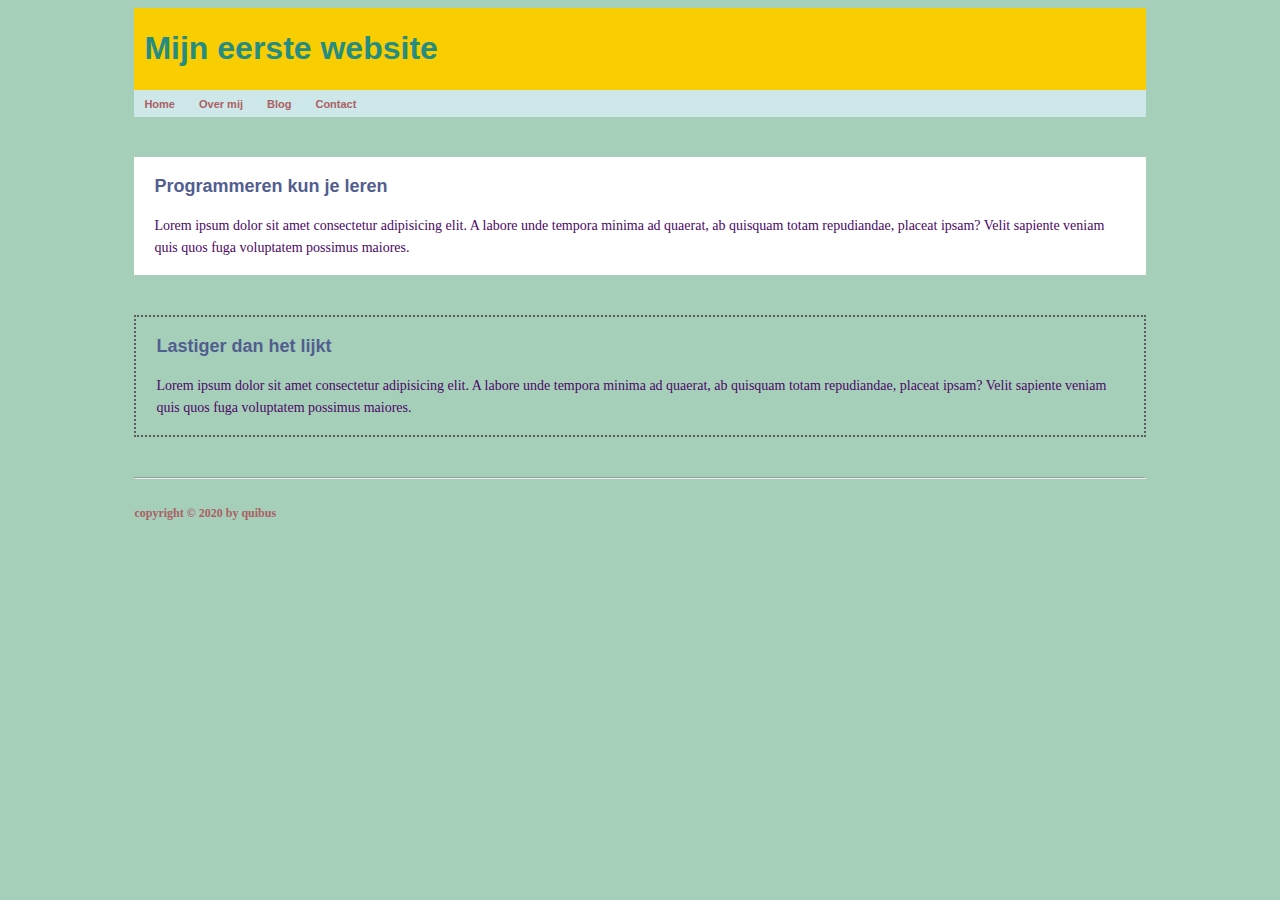
<file: index.html>
<!DOCTYPE html>
<html>
       <head>
         <title> opdracht 004 M1 </title>
         <link rel="stylesheet" type="text/css" href="styles.css">
       </head>

       <body>
        <div class="container">
        <header class="header-1">
          <h1>Mijn eerste website</h1>
        </header> 

        <nav class="nav-1">
          <ul>
            <li><a href="index.html" class="link">Home</a></li>
            <li><a href="about.html" class="link">Over mij</a></li>
            <li><a href="blog.html" class="link">Blog</a></li>
            <li><a href="contact.html" class="link">Contact</a></li>
          </ul>
        </nav>

        <main>
        <div class="box-1">
          <h3>Programmeren kun je leren</h3>
          <p>Lorem ipsum dolor sit amet consectetur adipisicing elit.
            A labore unde tempora minima ad quaerat,
            ab quisquam totam repudiandae, placeat ipsam?
            Velit sapiente veniam quis quos fuga voluptatem possimus maiores.</p>
        </div>

        <div class="box-2">
          <h3>Lastiger dan het lijkt</h3>
          <p>Lorem ipsum dolor sit amet consectetur adipisicing elit.
            A labore unde tempora minima ad quaerat,
            ab quisquam totam repudiandae, placeat ipsam?
            Velit sapiente veniam quis quos fuga voluptatem possimus maiores.</p>
          </div>
        </main>
        
        <footer>
        <hr>
        <h6 class= "footer" >copyright © 2020 by quibus</h6>
        </footer>
      </div>
      </body>
</html>
</file>
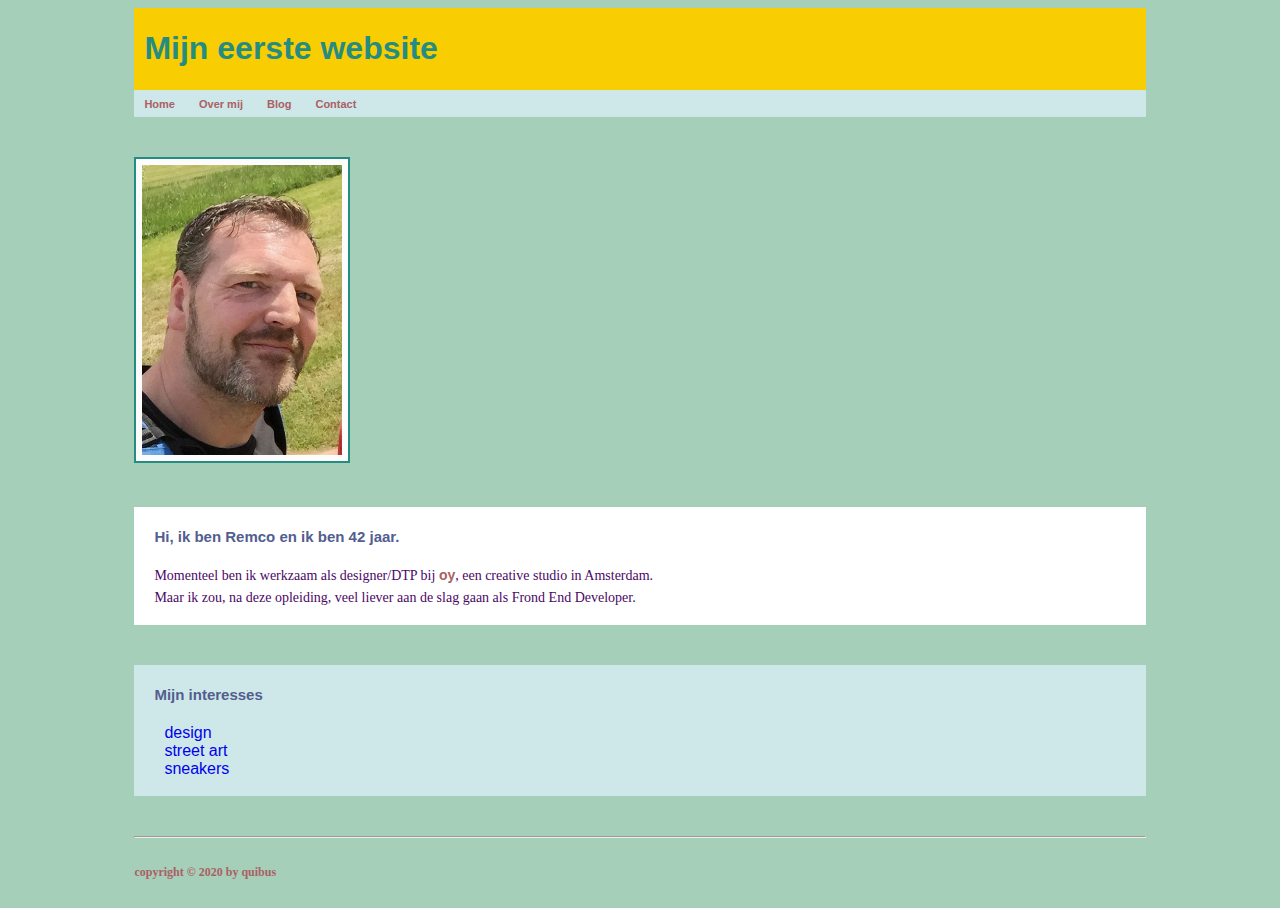
<file: about.html>
<!DOCTYPE html>
<html>
       <head>
         <title> over mij </title>
         <link rel="stylesheet" type="text/css" href="styles.css">
       </head>

       <body>
        <div class="container">
          <header class="header-1">
            <h1>Mijn eerste website</h1>
          </header> 
  
          <nav class="nav-1">
            <ul>
              <li><a href="index.html" class="link">Home</a></li>
              <li><a href="about.html" class="link">Over mij</a></li>
              <li><a href="blog.html" class="link">Blog</a></li>
              <li><a href="contact.html" class="link">Contact</a></li>
            </ul>
          </nav>
         
         <main>
         <article>
          <img class="photo" width="200" src="RFvdSiepkamp.jpg" alt="foto van mezelf"/>
          
          <div class="box-1">
         <h4>Hi, ik ben Remco en ik ben 42 jaar.</h4>
         <p>Momenteel ben ik werkzaam als designer/DTP bij <a href="https://www.oy.nl" target="_blank" class="oy"><b>oy</b></a>, een creative studio in Amsterdam.<br>
            Maar ik zou, na deze opleiding, veel liever aan de slag gaan als Frond End Developer.</p>
         </div>
          
          <div class="box-3">
            <h4>Mijn interesses</h4>
            <ol class="ol">
               <li><a href="https://www.wallpaper.com/" target="_blank" >design</a></li>
               <li><a href="https://mocomuseum.nl/stories/ontstaan-van-street-art/" target="_blank" >street art</a></li>
               <li><a href="https://www.sneakerfreaker.com/" target="_blank" >sneakers</a></li>
            </ol>
          </div> 
        
        </article>   
        </main>

        <footer>
        <hr>
        <h6 class= "footer" >copyright © 2020 by quibus</h6>        
        </footer>
      </div>
      </body>
</html>
</file>
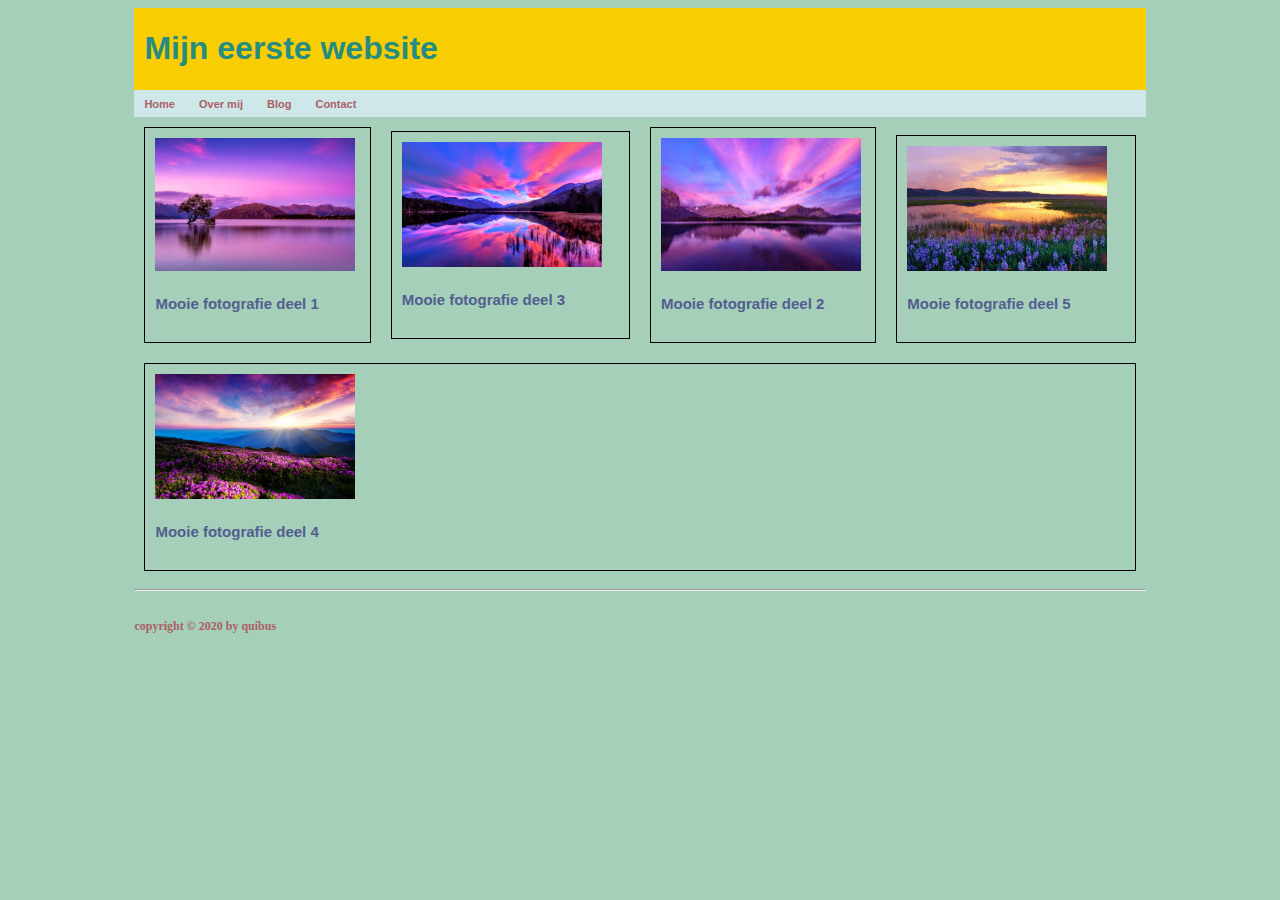
<file: blog.html>
<!DOCTYPE html>
<html>
       <head>
         <title> opdracht 009 M1 </title>
         <link rel="stylesheet" type="text/css" href="styles.css">
       </head>

        <body>
            <div class="container">
                <header class="header-1">
                  <h1>Mijn eerste website</h1>
                </header> 
        
                <nav class="nav-1">
                  <ul>
                    <li><a href="index.html" class="link">Home</a></li>
                    <li><a href="about.html" class="link">Over mij</a></li>
                    <li><a href="blog.html" class="link">Blog</a></li>
                    <li><a href="contact.html" class="link">Contact</a></li>
                  </ul>
                </nav>

            <main> 
                <div class="blogposts">
                    <div class="blogpost_01">
                        <img width="200px" src="blogpost_01.jpg"/> <h4> Mooie fotografie deel 1</h4> 
                    </div>
                    <div class="blogpost_02">
                        <img width="200px" src="blogpost_02.jpg"/> <h4> Mooie fotografie deel 2</h4> 
                    </div>
                    <div class="blogpost_03">
                        <img width="200px" src="blogpost_03.jpg"/> <h4> Mooie fotografie deel 3</h4> 
                    </div>
                    <div class="blogpost_04">
                        <img width="200px" src="blogpost_04.jpg"/> <h4> Mooie fotografie deel 4</h4> 
                    </div>
                    <div class="blogpost_05">
                        <img width="200px" src="blogpost_05.jpg"/> <h4> Mooie fotografie deel 5</h4> 
                    </div>
                </div>
            </main>

            <footer>
                <hr>
                <h6 class= "footer" >copyright © 2020 by quibus</h6>
            </footer>
            
            </div>
        </body>
</html>
</file>
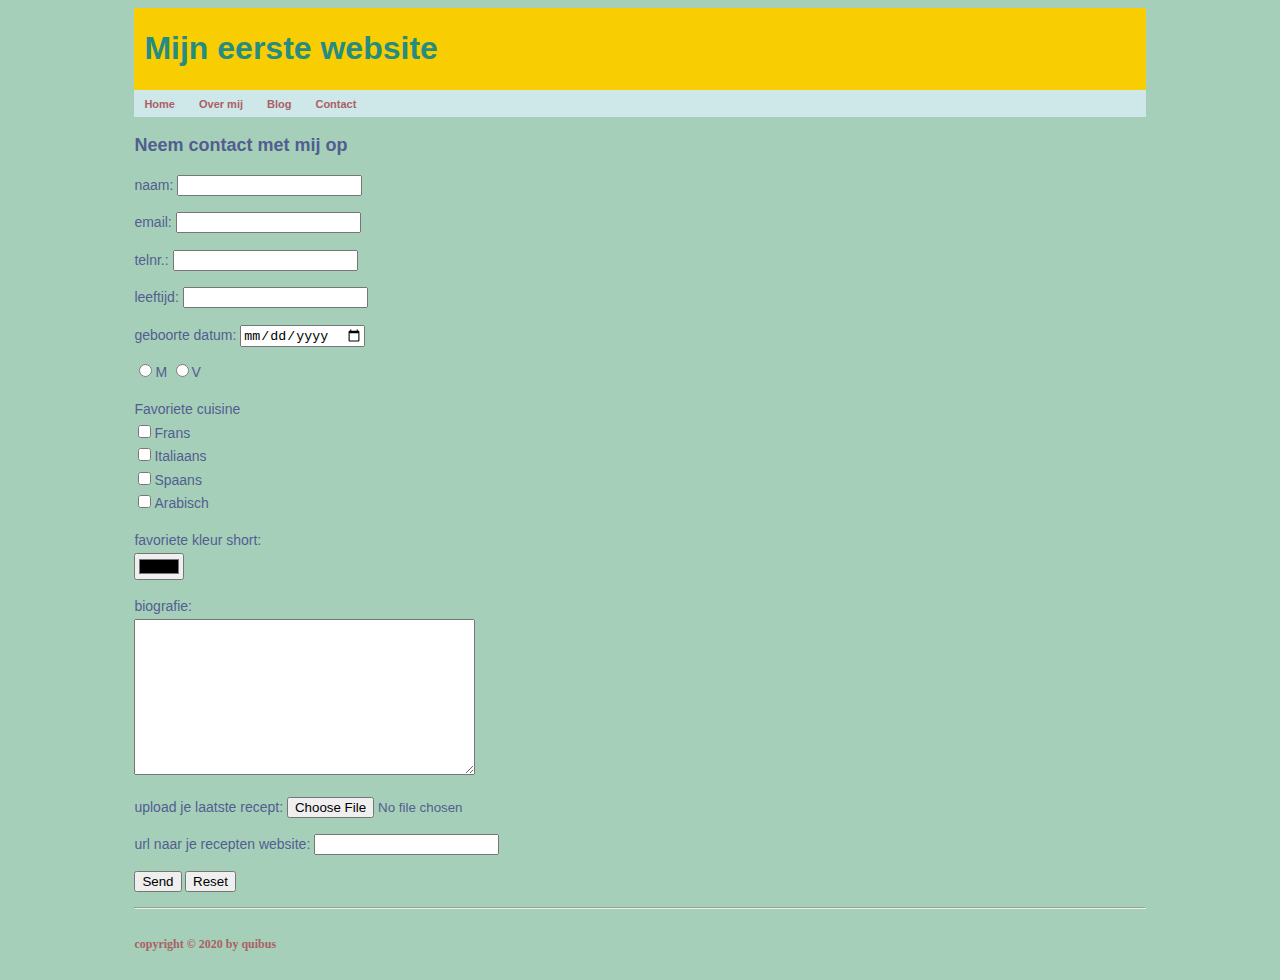
<file: contact.html>
<!DOCTYPE html>
<html>
    <head>
        <title> contact </title>
        <link rel="stylesheet" type="text/css" href="styles.css">
    </head>

    <body>
      <div class="container">
        <header class="header-1">
          <h1>Mijn eerste website</h1>
        </header> 

        <nav class="nav-1">
          <ul>
            <li><a href="index.html" class="link">Home</a></li>
            <li><a href="about.html" class="link">Over mij</a></li>
            <li><a href="blog.html" class="link">Blog</a></li>
            <li><a href="contact.html" class="link">Contact</a></li>
          </ul>
        </nav>

        <main>
            <div>
            <h3>
                Neem contact met mij op
            </h3>
                   
              <form action="/action_contact.html" name="contact" method="POST" data-netlify="true">
                <p>
                  <label class="label">naam: <input type="text" name="name" /></label>   
                </p>
                <p>
                  <label class="label">email: <input type="email" name="email" /></label>
                </p>
                <p>
                  <label class="label">telnr.: <input type="tel" name="tel" /></label>   
                </p>
                <p>
                  <label class="label">leeftijd: <input type="number" name="number" /></label>   
                </p>
                <p>
                  <label class="label">geboorte datum: <input type="date" name="date" /></label>   
                </p>
                <p>
                  <label class="label"> <input type="radio" name="radio" value="male" />M</label> 
                  <label class="label"> <input type="radio" name="radio" value="female"/>V</label>  
                </p>
                <p>
                  <label class="label">Favoriete cuisine</label><br>
                  <label class="label"> <input type="checkbox" name="checkbox" value="Frans"/>Frans</label><br> 
                  <label class="label"> <input type="checkbox" name="checkbox" value="Italiaans"/>Italiaans</label><br>  
                  <label class="label"> <input type="checkbox" name="checkbox" value="Spaans"/>Spaans</label><br>  
                  <label class="label"> <input type="checkbox" name="checkbox" value="Arabisch"/>Arabisch</label><br>  
                </p>
                <p>
                  <label class="label">favoriete kleur short:<br><input type="color" name="color" /></label>   
                </p>
                <p>
                  <label class="label">biografie: <br><textarea rows="10" cols="40" name="message"></textarea></label>
                </p>
                <p>
                  <label class="label">upload je laatste recept: <input type="file" name="file" /></label>   
                </p>
                <p>
                  <label class="label">url naar je recepten website: <input type="url" name="url" /></label>   
                </p>
                <p>
                  <button type="submit">Send</button>
                  <button type="reset">Reset</button>
                </p>
              </form>
            </div>
        </main>

        <footer>
            <hr>
            <h6 class= "footer" >copyright © 2020 by quibus</h6>        
        </footer>
        </div>
    </body>

</html>
</file>
<file: styles.css>
body {
    background-color: #e7d3e0;
}

.container {
    width:80%;
    margin:auto;
}

h1 {
    font-family: 'Gill Sans', 'Gill Sans MT', Calibri, 'Trebuchet MS', sans-serif;
    color: #258c81;
}

h3 {
    font-family: 'Gill Sans', 'Gill Sans MT', Calibri, 'Trebuchet MS', sans-serif;
    color: #525e8f;
}

h4 {
    font-family: 'Gill Sans', 'Gill Sans MT', Calibri, 'Trebuchet MS', sans-serif;
    color: #525e8f;
}

h5 {
    font-family: 'Gill Sans', 'Gill Sans MT', Calibri, 'Trebuchet MS', sans-serif;
    color: #525e8f;
}

a {
    text-decoration: none;
}

p {
    font-family: "Bookman Old Style", serif;
    font-size: 16px;
    line-height: 1.6em;
    color: #5c5c5d;
}

img.photo {
	border: 2px solid #258c81;
	background-color: #fcfcfc;
    padding: 6px;
    margin-top: 40px;
}

ul {
    list-style-type: none;
    margin: 0;
    padding: 0;
  }
  
li {
    display: inline;
  }

.ol {
    display: block;
    font-family: 'Gill Sans', 'Gill Sans MT', Calibri, 'Trebuchet MS', sans-serif;
    font-size: 18px;
    color: #5c5c5d;
    list-style-type: none;
    padding: 1px 10px;
}

.ol li {
    display: block;
}

.link {
    font: bold 12px Arial, Helvetica, sans-serif;
    text-decoration: none;
    color: #aa6065;
}
li a:hover {
    color: #f8cd02;
  }

.oy {
    font: bold 16px Arial, Helvetica, sans-serif;
    color: #aa6065;
}
.footer {
    font: bold 12px "Bookman Old Style", serif;
    color: #aa6065;
}

.header-1 {
    background-color: #f8cd02;

    padding-top: 1px;
    padding-bottom: 1px;
    padding-right: 20px;
    padding-left: 10px;
}

.nav-1 {
    background-color: #cee7e9;
    padding-top: 4px;
    padding-bottom: 5px;
    padding-right: 0px;
    padding-left: 0px;
}

.nav-1 a {
    display: inline;
    text-align: center;
    padding: 6px 10px;
}

.nav-1 a:hover {
    background-color: #aa6065;
    color: #f8cd02;
}

.box-1 {
    background-color: #ffffff;
    border: 5px #5c5c5d;
    padding: 1px 20px;
    margin-top: 40px;
}

.box-2 {
    border: 2px dotted #5c5c5d;
    padding: 1px 20px;
    margin-top: 40px;
    margin-bottom: 40px;
}

.box-3 {
    background-color: #cee7e9;
    border: 5px #5c5c5d;
    padding: 1px 20px;
    margin-top: 40px;
    margin-bottom: 40px;
}

.label {
    font-family: 'Gill Sans', 'Gill Sans MT', Calibri, 'Trebuchet MS', sans-serif;
    color: #525e8f;
}

.alert {
    font: bold 24px Arial, Helvetica, sans-serif;
    color: red
}

.blogposts {
    display: flex;    
    flex-direction: row;
    flex-wrap: wrap;
    align-content: flex-start;
    justify-content: space-evenly;
}

.blogpost_01 {
    width: 200px; 
    border: 1px solid black;
    padding: 10px;
    margin: 10px;
    order: 0;
    flex-grow: 1;
}
.blogpost_02 {
    width: 200px; 
    border: 1px solid black;
    padding: 10px;
    margin:10px;
    order: 02;
    flex-grow: 1;
}
.blogpost_03 {
    width: 200px; 
    border: 1px solid black;
    padding: 10px;
    margin: 10px;
    order: 01;
    flex-grow: 4;
    align-self: center;
}
.blogpost_04 {
    width: 200px; 
    border: 1px solid black;
    padding: 10px;
    margin: 10px;
    order: 04;
    flex-grow: 1;
}
.blogpost_05 {
    width: 200px; 
    border: 1px solid black;
    padding: 10px;
    margin: 10px;
    order: 03;
    flex-grow: 4;
    align-self: flex-end;
}

@media (max-width: 480px) {
    
    p {
        font-size: 18px;
        line-height: 1.4em;
        color: #3f5148;
    }
    .link {
        font-size: 14px;
    }
    .oy {
        font-size: 16px;
    }

}

@media (min-width: 1024px) {
    body {
        background-color: #a6cfba;
    }
    h3 {
        font-size: 18px;
    }
    h4 {
        font-size: 15px;
    }
    p {
        font-size: 14px;
        line-height: 1.6em;
        color: #4b0766;
    }
    .link {
        font-size: 11px;
    }
    .oy {
        font-size: 14px;
    }
    .ol {
        font-size: 16px;
    }

}
</file>
